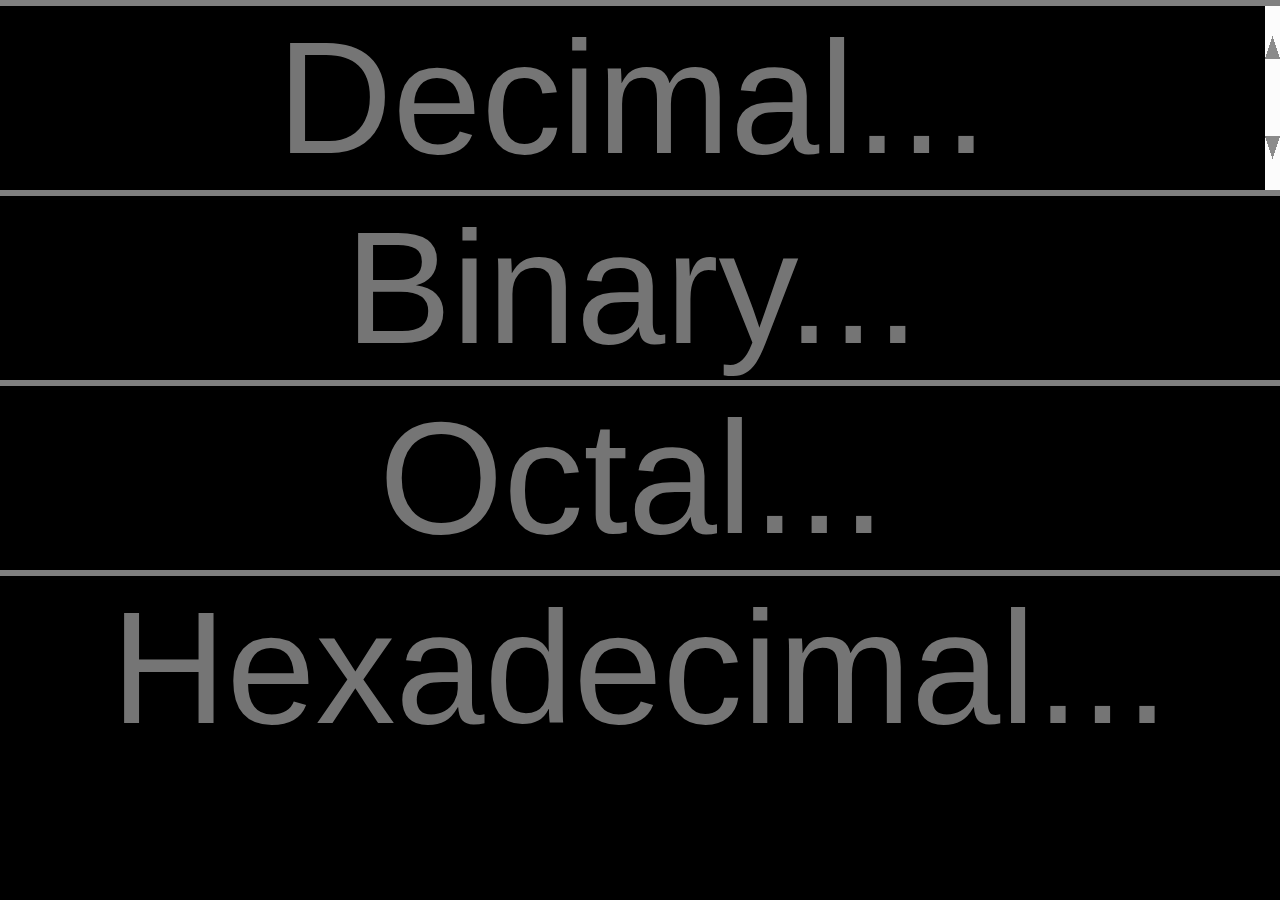
<file: Index.html>
<!DOCTYPE html>
<html lang="en">
  <head>
    <meta charset="UTF-8">
    <link rel="stylesheet" href="style.css">
    <title>Data Representation Converter</title>
  </head>
  <body>
    <div id='decimal'>
      <input type="number" placeholder="Decimal...">
    </div>
    <div id='binary'>
      <input type="number" placeholder="Binary...">
    </div>
    <div id='octal'>
      <input type="number" placeholder="Octal...">
    </div>
    <div id='hexadecimal'>
      <input type="text" placeholder="Hexadecimal...">
    </div>
    </div>
    <script src="app.js" charset="utf-8"></script>
  </body>
</html>
</file>
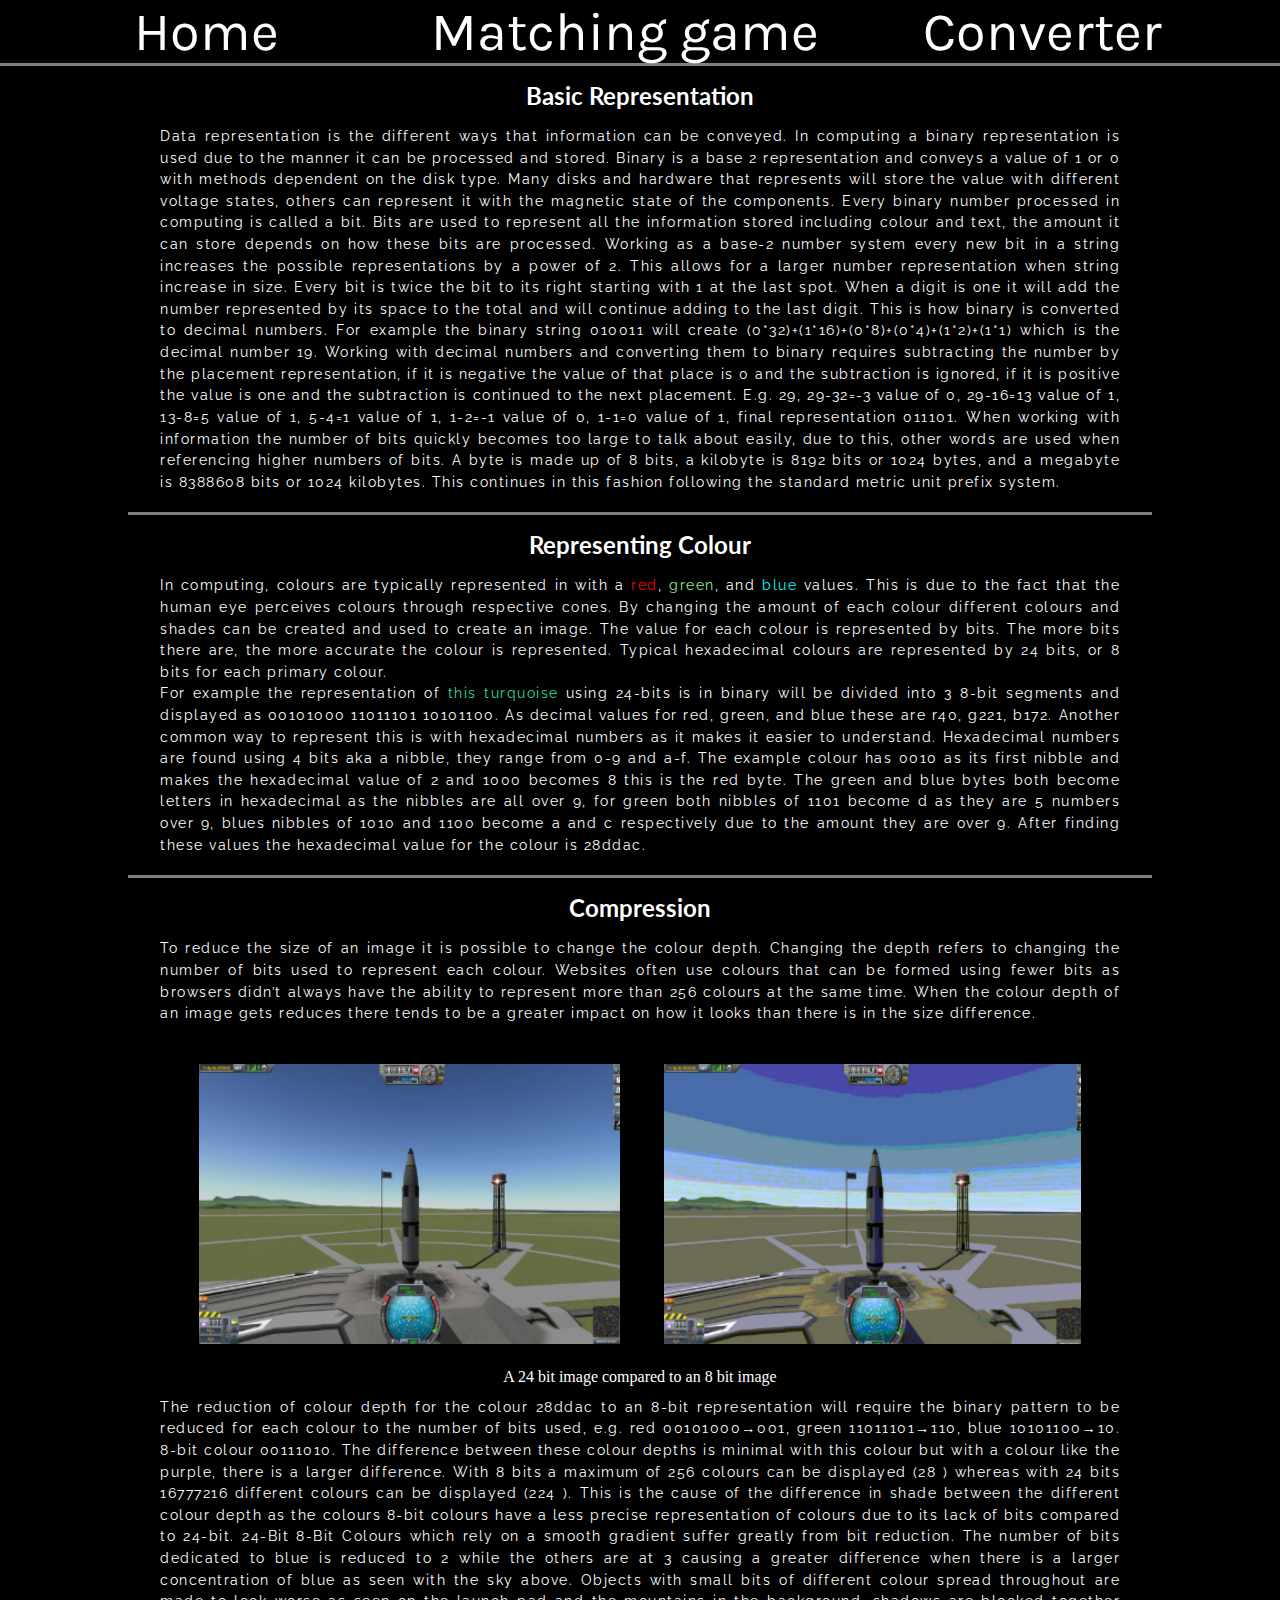
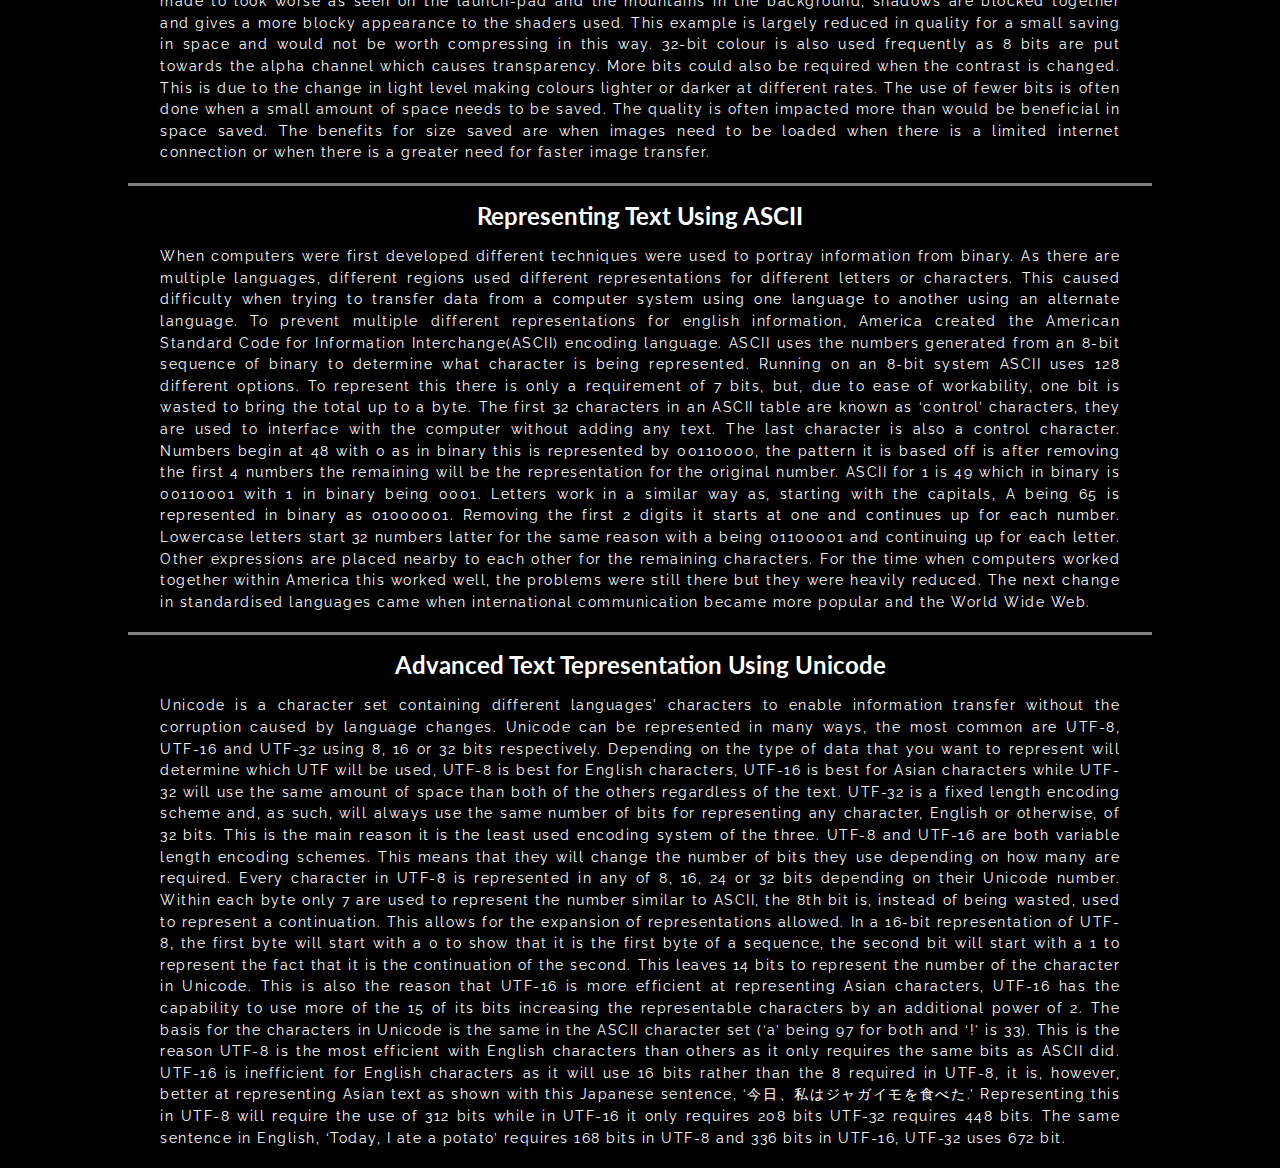
<file: index.html>
<!DOCTYPE html>
<html lang="en">
  <head>
    <meta charset="UTF-8">
    <link rel="stylesheet" href="style.css">
    <link href="https://fonts.googleapis.com/css?family=Karla|Lato|Raleway&display=swap" rel="stylesheet">
    <title>Home</title>
  </head>
  <body>
    <nav class="dropdown">
      <button onclick="dropNav()" class="navDrop" id="navBtn">Navigation▼</button>
      <div class="navLinks" id="navigation">
        <ul><a class="primary" href="index.html">Home</a></ul>
        <ul><a class="primary" href="matching.html">Matching game</a></ul>
        <ul><a class="primary" href="converter.html">Converter</a></ul>
        <a class="secondary" href="index.html">Home</a>
        <a class="secondary" href="matching.html">Matching game</a>
        <a class="secondary" href="converter.html">Converter</a>
      </div>
    </nav>
    <h2>Basic Representation</h2>
    <p>
      Data representation is the different ways that information can be conveyed. In computing
      a binary representation is used due to the manner it can be processed and stored.
      Binary is a base 2 representation and conveys a value of 1 or 0 with methods dependent
      on the disk type. Many disks and hardware that represents will store the value with
      different voltage states, others can represent it with the magnetic state of the
      components. Every binary number processed in computing is called a bit. Bits are used
      to represent all the information stored including colour and text, the amount it can store
      depends on how these bits are processed. Working as a base-2 number system every
      new bit in a string increases the possible representations by a power of 2. This allows for
      a larger number representation when string increase in size. Every bit is twice the bit to
      its right starting with 1 at the last spot. When a digit is one it will add the number
      represented by its space to the total and will continue adding to the last digit. This is how
      binary is converted to decimal numbers. For example the binary string 010011 will
      create (0*32)+(1*16)+(0*8)+(0*4)+(1*2)+(1*1) which is the decimal number 19. Working
      with decimal numbers and converting them to binary requires subtracting the number by
      the placement representation, if it is negative the value of that place is 0 and the
      subtraction is ignored, if it is positive the value is one and the subtraction is continued to
      the next placement. E.g. 29, 29-32=-3 value of 0, 29-16=13 value of 1, 13-8=5 value of
      1, 5-4=1 value of 1, 1-2=-1 value of 0, 1-1=0 value of 1, final representation 011101.
      When working with information the number of bits quickly becomes too large to talk
      about easily, due to this, other words are used when referencing higher numbers of bits.
      A byte is made up of 8 bits, a kilobyte is 8192 bits or 1024 bytes, and a megabyte is
      8388608 bits or 1024 kilobytes. This continues in this fashion following the standard
      metric unit prefix system.
    </p>
    <hr>
    <h2>Representing Colour</h2>
    <p>
      In computing, colours are typically represented in with a <span style='color: red'>red</span>, <span style='color: lightgreen'>green</span>, and <span style='color: cyan'>blue</span> values.
      This is due to the fact that the human eye perceives colours through respective cones.
      By changing the amount of each colour different colours and shades can be created and
      used to create an image. The value for each colour is represented by bits. The more bits
      there are, the more accurate the colour is represented. Typical hexadecimal colours are
      represented by 24 bits, or 8 bits for each primary colour.<br>
      For example the representation of <span style="color: rgb(40, 221, 172)">this turquoise</span> using 24-bits is in binary will be divided into 3
      8-bit segments and displayed as 00101000 11011101 10101100. As decimal values
      for red, green, and blue these are r40, g221, b172. Another common way to
      represent this is with hexadecimal numbers as it makes it easier to understand.
      Hexadecimal numbers are found using 4 bits aka a nibble, they range from 0-9 and a-f.
      The example colour has 0010 as its first nibble and makes the hexadecimal value of 2
      and 1000 becomes 8 this is the red byte. The green and blue bytes both become letters
      in hexadecimal as the nibbles are all over 9, for green both nibbles of 1101 become d as
      they are 5 numbers over 9, blues nibbles of 1010 and 1100 become a and c respectively
      due to the amount they are over 9. After finding these values the hexadecimal value for
      the colour is 28ddac.
    </p>
    <hr>
    <h2>Compression</h2>
    <p>
      To reduce the size of an image it is possible to change the colour depth. Changing the
      depth refers to changing the number of bits used to represent each colour. Websites
      often use colours that can be formed using fewer bits as browsers didn’t always have
      the ability to represent more than 256 colours at the same time. When the colour depth
      of an image gets reduces there tends to be a greater impact on how it looks than there
      is in the size difference.
    </p>
    <figure>
      <img src="img/24bit.PNG" alt="24 bit image">
      <img src="img/8bit.PNG" alt="8 bit image">
      <figcaption>A 24 bit image compared to an 8 bit image</figcaption>
    </figure>
    <p>
      The reduction of colour depth for the colour 28ddac to an 8-bit
      representation will require the binary pattern to be reduced for each
      colour to the number of bits used, e.g. red 00101000→001, green
      11011101→110, blue 10101100→10. 8-bit colour 00111010. The
      difference between these colour depths is minimal with this colour but
      with a colour like the purple, there is a larger difference.
      With 8 bits a maximum of 256 colours can be displayed (28

      ) whereas with 24 bits

      16777216 different colours can be displayed (224

      ). This is the cause of the difference in
      shade between the different colour depth as the colours 8-bit colours have a less
      precise representation of colours due to its lack of bits compared to 24-bit.

      24-Bit 8-Bit

      Colours which rely on a smooth gradient suffer greatly from bit reduction. The number of
      bits dedicated to blue is reduced to 2 while the others are at 3 causing a greater
      difference when there is a larger concentration of blue as seen with the sky above.
      Objects with small bits of different colour spread throughout are made to look worse as
      seen on the launch-pad and the mountains in the background, shadows are blocked
      together and gives a more blocky appearance to the shaders used. This example is
      largely reduced in quality for a small saving in space and would not be worth
      compressing in this way.
      32-bit colour is also used frequently as 8 bits are put towards the alpha channel which
      causes transparency. More bits could also be required when the contrast is changed.
      This is due to the change in light level making colours lighter or darker at different rates.
      The use of fewer bits is often done when a small amount of space needs to be saved.
      The quality is often impacted more than would be beneficial in space saved. The
      benefits for size saved are when images need to be loaded when there is a limited
      internet connection or when there is a greater need for faster image transfer.
    </p>
    <hr>
    <h2>Representing Text Using ASCII</h2>
    <p>
      When computers were first developed different techniques were used to portray
      information from binary. As there are multiple languages, different regions used different
      representations for different letters or characters. This caused difficulty when trying to
      transfer data from a computer system using one language to another using an alternate language. To prevent multiple different
      representations for english information, America created the American Standard
      Code for Information Interchange(ASCII) encoding language. ASCII uses the numbers generated from an 8-bit
      sequence of binary to determine what character is being represented. Running on an
      8-bit system ASCII uses 128 different options. To represent this there is only a
      requirement of 7 bits, but, due to ease of workability, one bit is wasted to bring the total
      up to a byte. The first 32 characters in an ASCII table are known as ‘control’ characters,
      they are used to interface with the computer without adding any text. The last character
      is also a control character. Numbers begin at 48 with 0 as in binary this is represented
      by 00110000, the pattern it is based off is after removing the first 4 numbers the
      remaining will be the representation for the original number. ASCII for 1 is 49 which in
      binary is 00110001 with 1 in binary being 0001. Letters work in a similar way as, starting
      with the capitals, A being 65 is represented in binary as 01000001. Removing the first 2
      digits it starts at one and continues up for each number. Lowercase letters start 32
      numbers latter for the same reason with a being 01100001 and continuing up for each
      letter. Other expressions are placed nearby to each other for the remaining characters.
      For the time when computers worked together within America this worked well, the
      problems were still there but they were heavily reduced. The next change in
      standardised languages came when international communication became more popular
      and the World Wide Web.
    </p>
    <hr>
    <h2>Advanced Text Tepresentation Using Unicode</h2>
    <p>
      Unicode is a character set containing different languages'
      characters to enable information transfer without the corruption caused by language changes.
      Unicode can be represented in many ways, the most common are UTF-8, UTF-16 and
      UTF-32 using 8, 16 or 32 bits respectively. Depending on the
      type of data that you want to represent will determine which UTF will be used, UTF-8 is
      best for English characters, UTF-16 is best for Asian characters while UTF-32 will use
      the same amount of space than both of the others regardless of the text. UTF-32 is a fixed length encoding
      scheme and, as such, will always use the same number of bits for representing any
      character, English or otherwise, of 32 bits. This is the main reason it is the least used
      encoding system of the three. UTF-8 and UTF-16 are both variable length encoding
      schemes. This means that they will change the number of bits they use depending on
      how many are required. Every character in UTF-8 is represented in any of 8, 16, 24 or
      32 bits depending on their Unicode number. Within each byte only 7 are used to
      represent the number similar to ASCII, the 8th bit is, instead of being wasted, used to
      represent a continuation. This allows for the expansion of representations allowed. In a
      16-bit representation of UTF-8, the first byte will start with a 0 to show that it is the first
      byte of a sequence, the second bit will start with a 1 to represent the fact that it is the
      continuation of the second. This leaves 14 bits to represent the number of the character
      in Unicode. This is also the reason that UTF-16 is more efficient at representing Asian
      characters, UTF-16 has the capability to use more of the 15 of its bits increasing the
      representable characters by an additional power of 2. The basis for the characters in
      Unicode is the same in the ASCII character set (‘a’ being 97 for both and ‘!’ is 33). This
      is the reason UTF-8 is the most efficient with English characters than others as it only
      requires the same bits as ASCII did. UTF-16 is inefficient for English characters as it will
      use 16 bits rather than the 8 required in UTF-8, it is, however, better at representing
      Asian text as shown with this Japanese sentence, ‘今日、私はジャガイモを食べた.’
      Representing this in UTF-8 will require the use of 312 bits while in UTF-16 it only
      requires 208 bits UTF-32 requires 448 bits. The same sentence in English, ‘Today, I ate
      a potato’ requires 168 bits in UTF-8 and 336 bits in UTF-16, UTF-32 uses 672 bit.
    </p>
    <script src="index.js"></script>
  </body>
</html>
</file>
<file: style.css>
:root{
  --numInputs:4;
  --vh:92vh;
  --vw:97vw;
}

*{
  padding: 0;
  margin: 0;
  border: 0;
  box-sizing: border-box;
  box-sizing: inherit;
  text-align: justify;
}

body{
  background: black;
}

nav{
  border-bottom: 3px;
  border-style: solid;
  border-color: grey;
  font-family: 'Karla', sans-serif;
}

p{
  color: white;
  width:75%;
  font-size: calc(8px + 0.5vw);
  margin-left: auto;
  margin-right: auto;
  margin-bottom: 20px;
  font-family: 'Raleway', sans-serif;
  line-height: 1.5;
  letter-spacing: 1.5px;
}

p.instructions{
  position: absolute;
  display: block;
  top: 50%;
  left: 50%;
  margin-right: -50%;
  transform: translate(-50%, -50%);
  text-align: center;
}

figure{
  text-align: center;
  margin-bottom: 10px;
}

img{
  height: 280px;
  margin: 20px;
}

figcaption{
  color: white;
  text-align: center;
}

h2{
  color: white;
  text-align: center;
  margin: 15px 0 15px 0;
  font-family: 'Lato', sans-serif;
}

hr{
  height:3px;
  background: grey;
  margin: auto;
  margin-top: 10px;
  width: 80%;
}

.navDrop, .secondary{
  display: none;
}

#navigation{
  height: 7vh;
}

#navigation ul{
    list-style: none;
    display: inline-block;
    width: calc(var(--vw)/3);
    text-align: center;
    font-size: 6vh;
}

#navigation a{
  text-decoration: none;
  color: white;
}

.converterBox{
  height:calc(var(--vh)/var(--numInputs));
}

input{
  width:100%;
  height:100%;
  background: black;
  color:white;
  text-align: center;
  font-size: 10em;
  border-top: 0.75vh solid grey;
  font-family: 'Lato', sans-serif;
}

.card{
  border-radius: 35px;
  color: white;
  padding: 10px;
  font-size: 50px;
  background-color: rgb(99, 99, 99);
  display: none;
}

.card:hover{
  color: darkgrey;
  cursor: pointer;
}

#reset{
  position: absolute;
  display: block;
  top: 92%;
  left: 50%;
  margin-right: -50%;
  transform: translate(-50%, -50%)
}

.problem{
  display: none;
}

decMatch.question{
  position: absolute;
  top: 100px;
  left:100px;
}

decMatch.answer{
  position: absolute;
  top: 100px;
  left:100px;
}

binMatch.question{
  position: absolute;
  top: 100px;
  left:100px;
}

binMatch.answer{
  position: absolute;
  top: 100px;
  left:100px;
}

octMatch.question{
  position: absolute;
  top: 100px;
  left:100px;
}

octMatch.answer{
  position: absolute;
  top: 100px;
  left:100px;
}

hexMatch.question{
  position: absolute;
  top: 100px;
  left:100px;
}

hexMatch.answer{
  position: absolute;
  top: 100px;
  left:100px;
}

@media only screen and (max-width: 1013px) {
  #navigation ul{
      list-style: none;
      display: inline-block;
      width: calc(var(--vw)/3);
      text-align: center;
      font-size: 4vh;
      margin-top: 1vh;
  }

  #navigation a{
    text-decoration: none;
    color: white;
  }
}

@media only screen and (max-width: 830px) {
  #navigation{
    height: auto;
  }

  .navDrop {
    background-color: grey;
    width: 100%;
    color: white;
    height: 7vh;
    font-size: 6vh;
    text-align: center;
    border: none;
    display: block;
    cursor: pointer;
  }

  .dropdown {
    position: relative;
    display: inline-block;
    width:100%;
  }

  .navLinks {
    display: none;
    position: absolute;
    background-color: grey;
    min-width: 160px;
    box-shadow: 0px 8px 16px 0px rgba(0,0,0,0.2);
    z-index: 1;
    height: auto;
    width: 100%;
  }

  .primary {
    display: none;
  }

  .secondary {
    color: black;
    text-decoration: none;
    display: block;
    font-size: 20px;
    text-align: center;
    padding: 5px;
  }

  .secondary:hover {
    background-color: rgb(50, 50, 50);
  }

  .show {
    display: block;
  }

  .changeColor{
  background-color: rgb(50, 50, 50);
  }

  .card{
    display: none;
  }

  p.instructions{
    display: none;
  }

  .problem{
    text-align: center;
    position: absolute;
    display: block;
    top: 50%;
    left: 50%;
    margin-right: -50%;
    transform: translate(-50%, -50%)
  }

  input{
    font-size: calc(100vw/6);
  }
}
</file>
